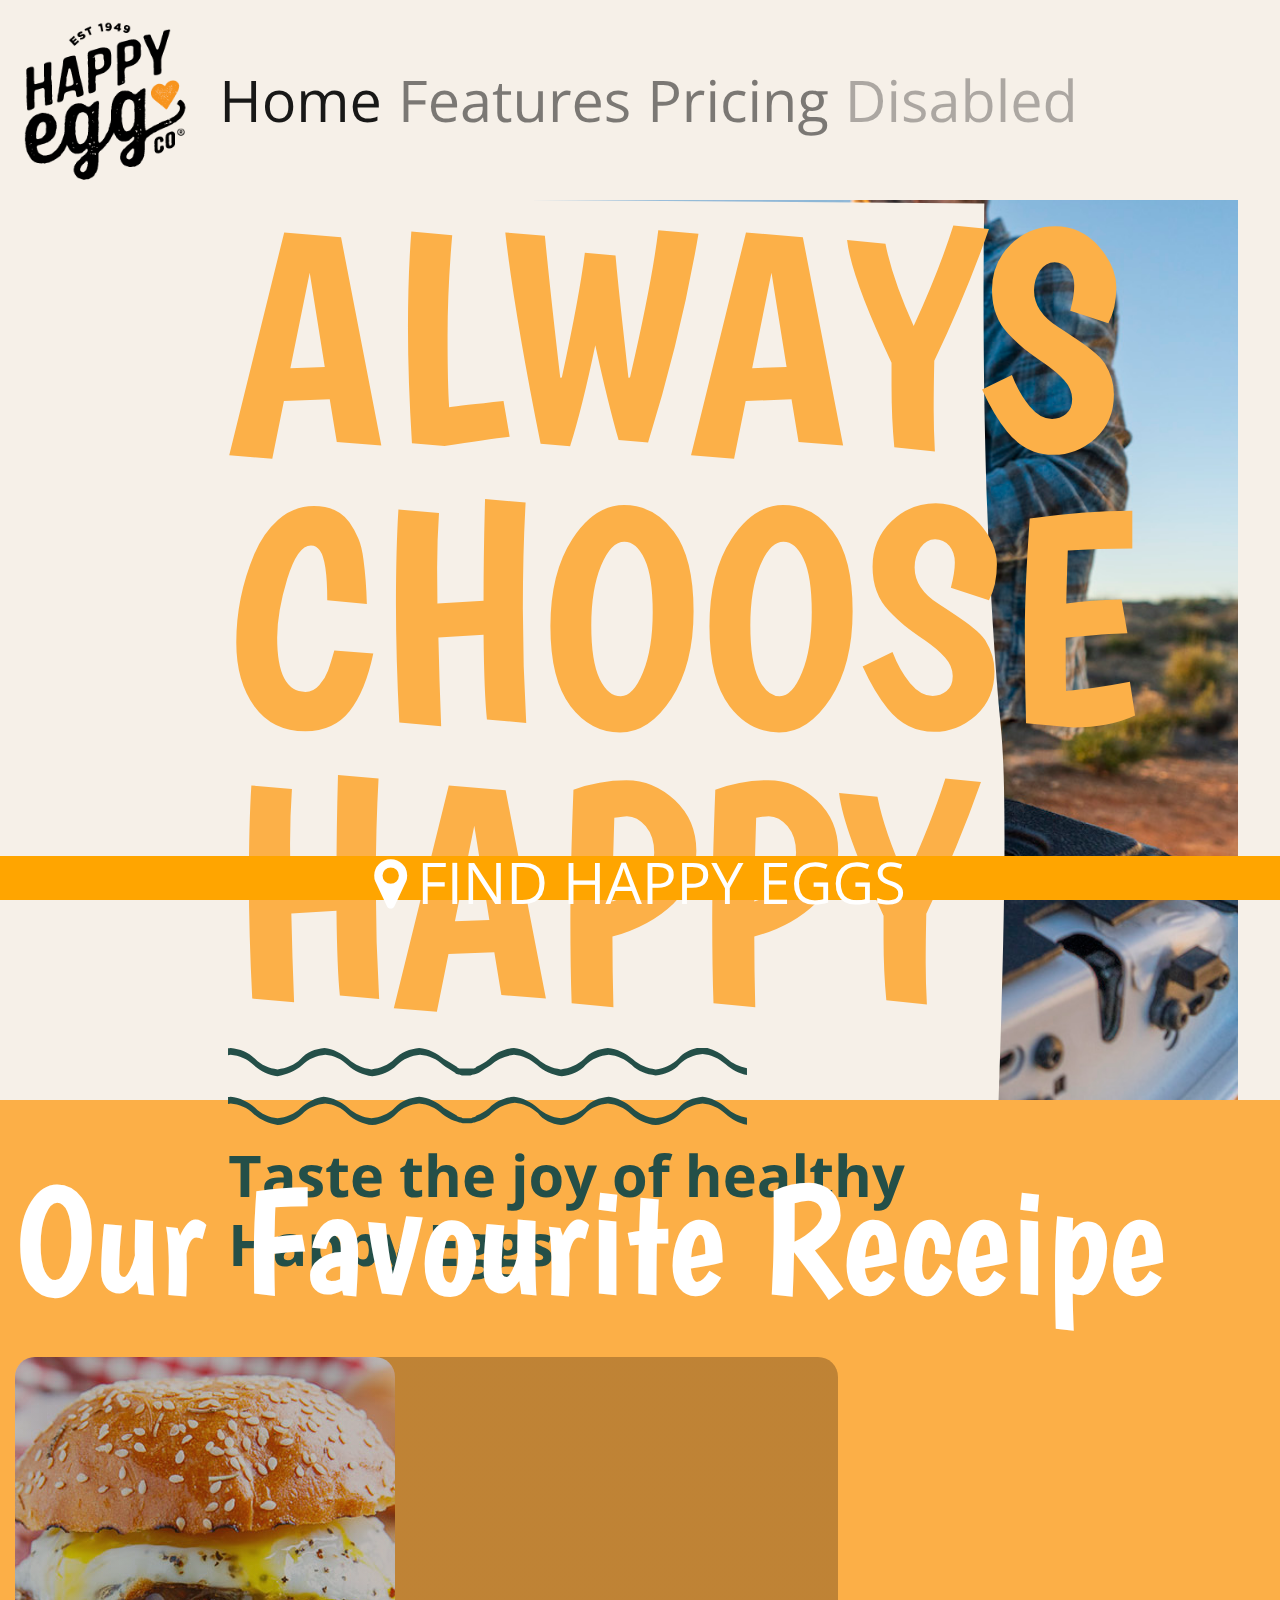
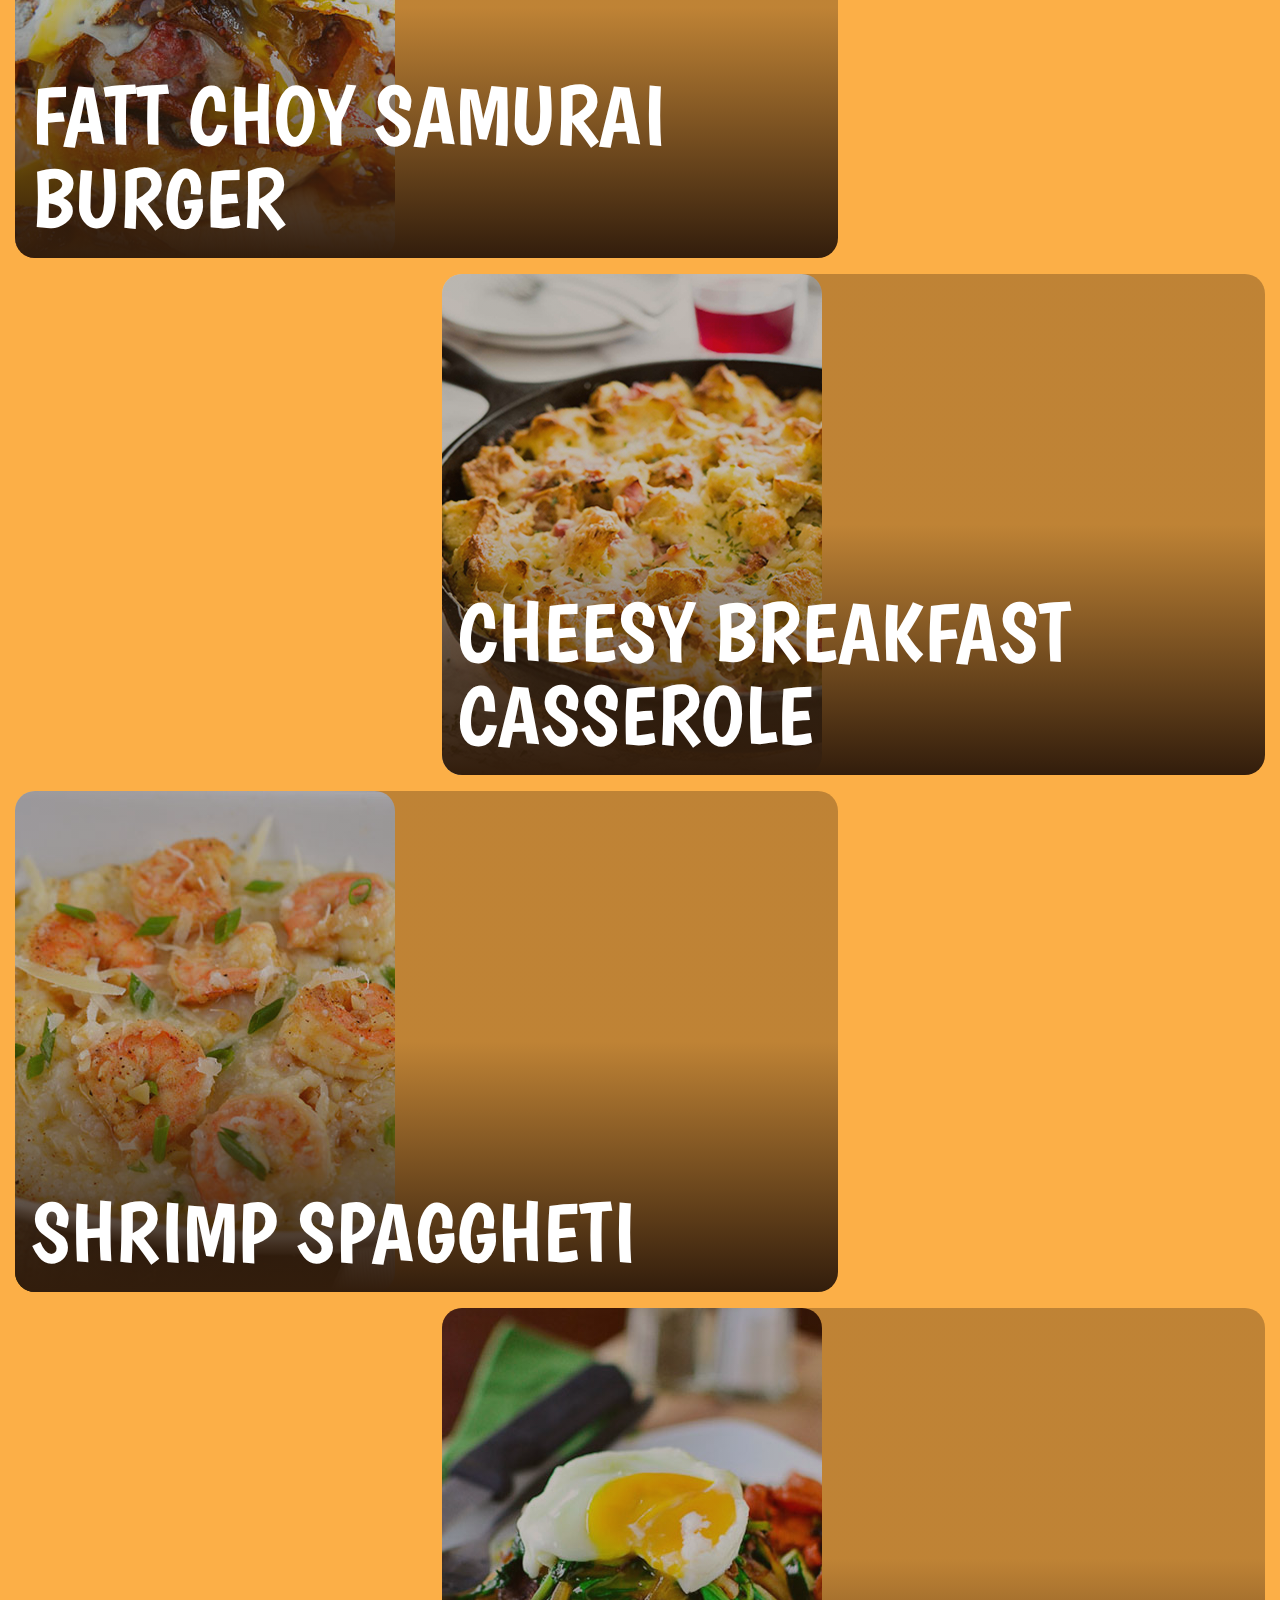
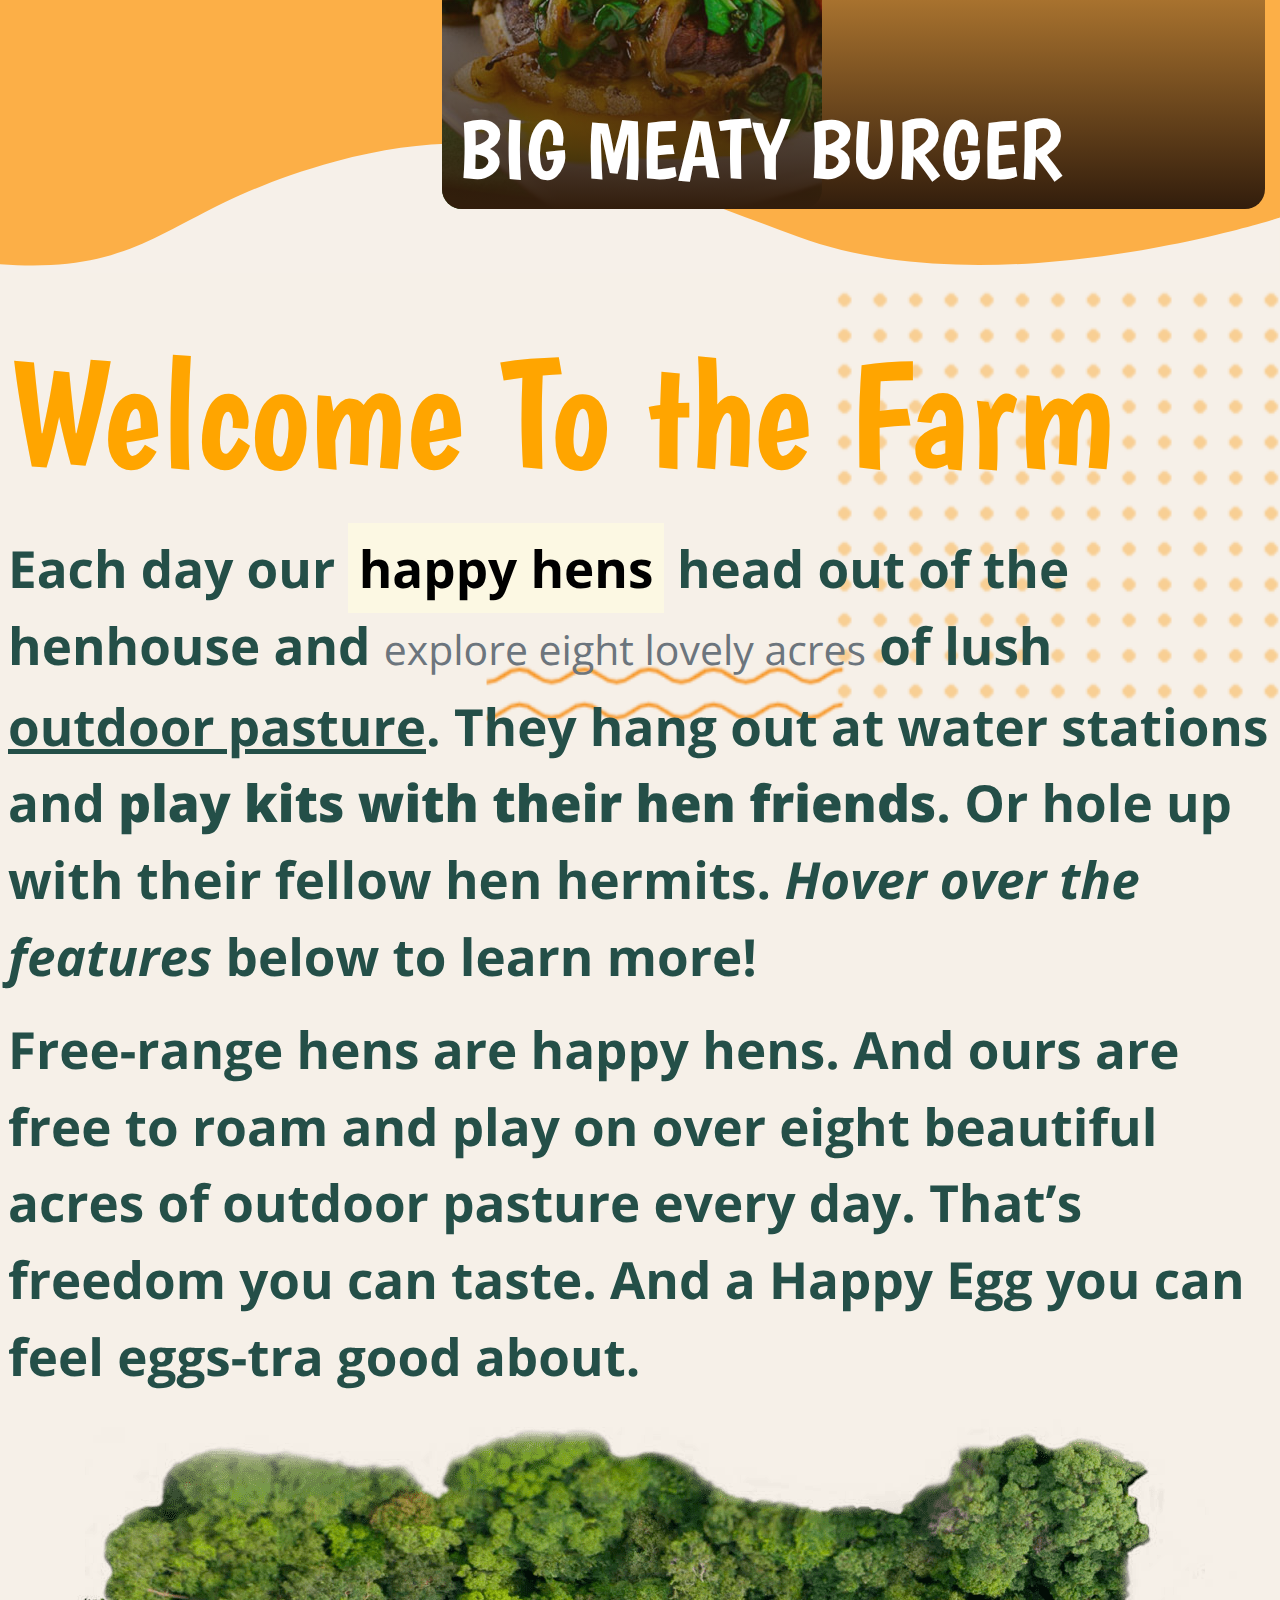
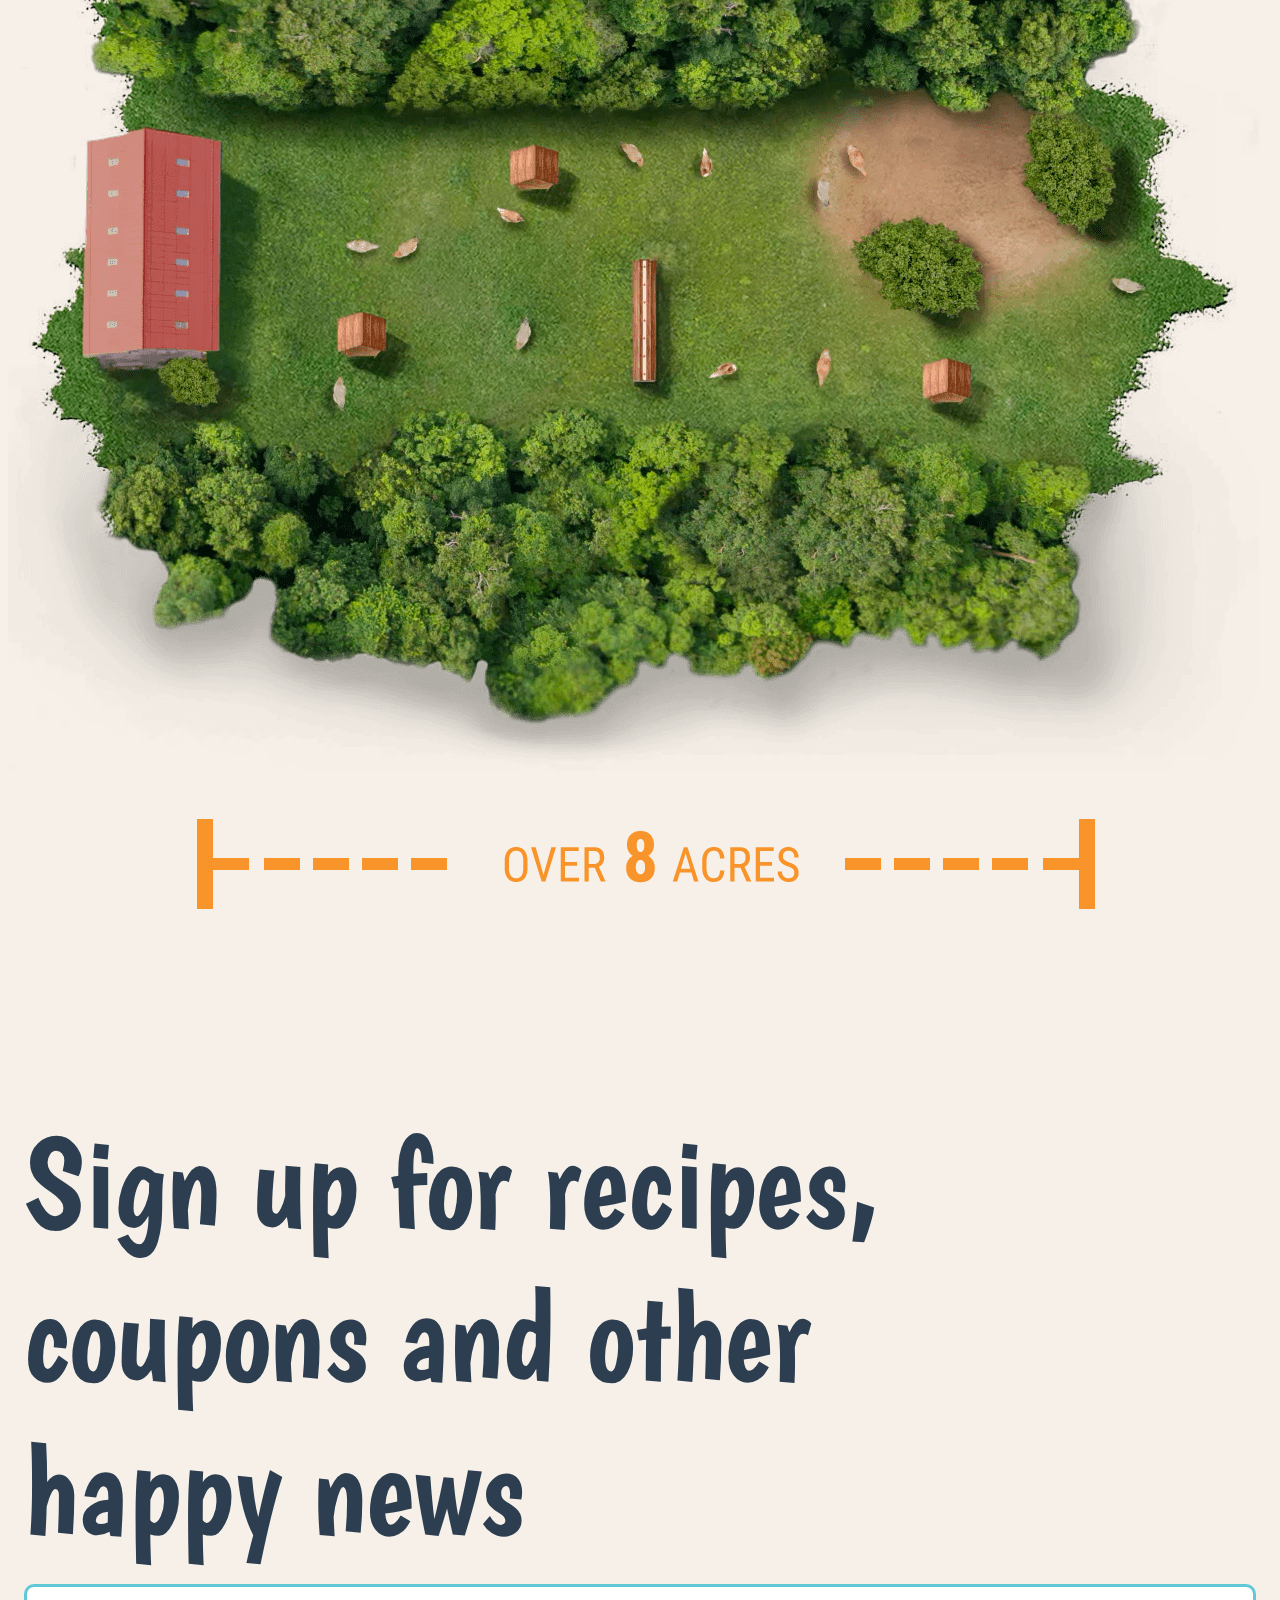
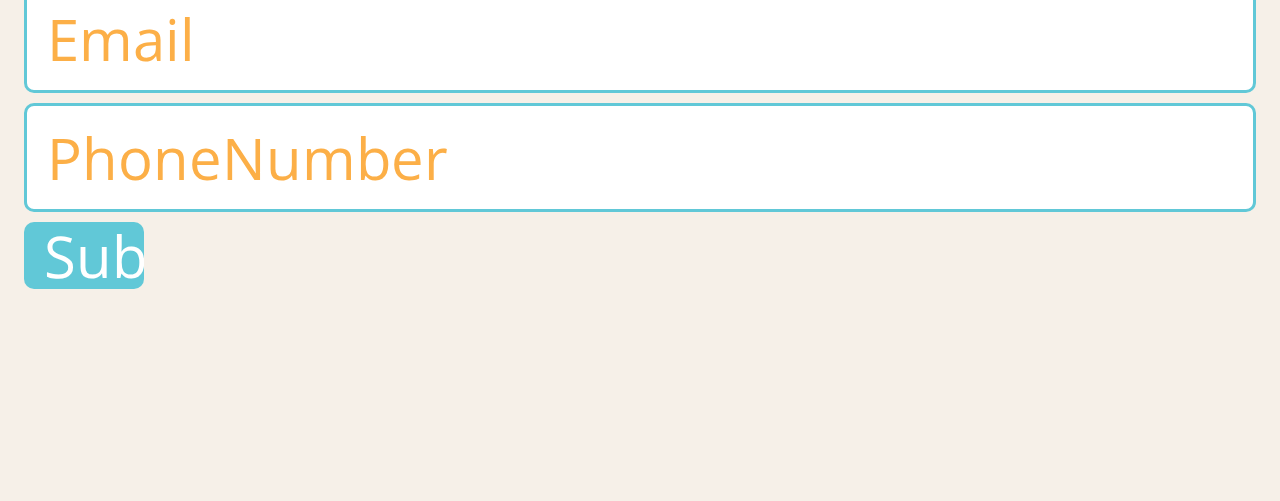
<file: happyegg/index.html>
<html>
<head>
  <!-- BE SURE TO UPDATE THE TITLE -->
	<title>WEBSITE TITLE</title>
	<meta charset="utf-8">
	<meta name="viewport" content="width=device-width, initial-scale=1, shrink-to-fit=no">

    <!-- Google Fonts -->
    <link href="https://fonts.googleapis.com/css2?family=Boogaloo&family=Open+Sans:wght@400;700&display=swap" rel="stylesheet">


    <!-- Bootstrap CSS -->
    <link rel="stylesheet" href="https://maxcdn.bootstrapcdn.com/bootstrap/4.0.0/css/bootstrap.min.css" integrity="sha384-Gn5384xqQ1aoWXA+058RXPxPg6fy4IWvTNh0E263XmFcJlSAwiGgFAW/dAiS6JXm" crossorigin="anonymous">

    <!-- My CSS -->
    <link rel="stylesheet" href="css/main-style.css">

</head>

<body>
    <nav class="navbar navbar-expand-lg navbar-light">
        <a class="navbar-brand" href="#"><div class="logo"><img src="images/logo.png" /></div></a>
        <button class="navbar-toggler" type="button" data-toggle="collapse" data-target="#navbarNav" aria-controls="navbarNav" aria-expanded="false" aria-label="Toggle navigation">
          <span class="navbar-toggler-icon"></span>
        </button>
        <div class="collapse navbar-collapse" id="navbarNav">
          <ul class="navbar-nav">
            <li class="nav-item active">
              <a class="nav-link" href="#">Home <span class="sr-only">(current)</span></a>
            </li>
            <li class="nav-item">
              <a class="nav-link" href="#">Features</a>
            </li>
            <li class="nav-item">
              <a class="nav-link" href="#">Pricing</a>
            </li>
            <li class="nav-item">
              <a class="nav-link disabled" href="#">Disabled</a>
            </li>
          </ul>
        </div>
      </nav>

    <!-- THE MOST BASIC STRUCTURE -->  
    <div class="container-fluid">
        <div class="row fixed-bottom text-center find-eggs">
            <div class="col-12 d-flex find-eggs-text">
                <!-- CONTENT GOES HERE -->
                <span> <i>&#xe800;</i>Find Happy Eggs</span>
            </div>
        </div>
    

    <div class="row h-100 banner">
        <div class="col-10 offset-2 d-flex banner-title">
            <h1>Always Choose Happy</h1>
            <img src="images/header-icon.svg"/>
            <h3>Taste the joy of healthy Happy Eggs</h3>
           
        </div>
    </div>

    <div class= "row py-5 recipe ">
        <div class="col-12 ">
            <h2 class=" mb-4 text-white">Our Favourite Receipe</h2>
        </div>

            <div class="col-8 ">
                <figure>
                     <img src="images/recipe-pic-1.jpg" class="img-fluid"/>
                     <span class="d-flex py-3 px-3">Fatt Choy Samurai Burger</span>
                </figure>
            </div>

            <div class="col-8 offset-4">
                <figure>
                     <img src="images/recipe-pic-2.jpg" class="img-fluid"/>
                     <span class="d-flex py-3 px-3">Cheesy Breakfast Casserole</span>
                </figure>
            </div>

            <div class="col-8 ">
                <figure>
                     <img src="images/recipe-pic-3.jpg" class="img-fluid"/>
                     <span class="d-flex py-3 px-3">Shrimp Spaggheti</span>
                </figure>
            </div>

            <div class="col-8 offset-4 ">
                <figure>
                     <img src="images/recipe-pic-4.jpg" class="img-fluid"/>
                     <span class="d-flex py-3 px-3">Big Meaty Burger</span>
                </figure>
            </div>
    </div>

    <div class="row py-5 px-2 welcome">
        <div class="col-12" >
        </div>
            <h2 class="mb-4">Welcome To the Farm</h2>
            <p>Each day our <mark>happy hens</mark> head out of the henhouse and <small class="text-muted">explore eight lovely acres</small> of lush <u>outdoor pasture</u>. They hang out at water stations and <strong>play kits with their hen friends</strong>. Or hole up with their fellow hen hermits. <em>Hover over the features</em> below to learn more!</p>
            <p>Free-range hens are happy hens. And ours are free to roam and play on over eight beautiful acres of outdoor pasture every day. That’s freedom you can taste. And a Happy Egg you can feel eggs-tra good about.</p>
            <img src="images/welcome-pic.png" class="img-fluid" />
         </div>

    <div class="row px-4 py-5 signup">
        <div class="row">
            <div class="col-10 mb-2">
                <h4>Sign up for recipes, coupons and other happy news</h4>
            </div>
        </div>
    
    <div class="row pb-5">
        <div class="col-12 pb-5">
            <form>
                <input type="email" placeholder="Email">
                <input type="number" placeholder="PhoneNumber">
                <input type="submit" value="Submit">
                </input>
            </form>
        </div>
    </div>



    </div>


</div>







    <!-- Optional JavaScript -->
    <!-- jQuery first, then Popper.js, then Bootstrap JS -->
    <script src="https://code.jquery.com/jquery-3.2.1.slim.min.js" integrity="sha384-KJ3o2DKtIkvYIK3UENzmM7KCkRr/rE9/Qpg6aAZGJwFDMVNA/GpGFF93hXpG5KkN" crossorigin="anonymous"></script>
    <script src="https://cdnjs.cloudflare.com/ajax/libs/popper.js/1.12.9/umd/popper.min.js" integrity="sha384-ApNbgh9B+Y1QKtv3Rn7W3mgPxhU9K/ScQsAP7hUibX39j7fakFPskvXusvfa0b4Q" crossorigin="anonymous"></script>
    <script src="https://maxcdn.bootstrapcdn.com/bootstrap/4.0.0/js/bootstrap.min.js" integrity="sha384-JZR6Spejh4U02d8jOt6vLEHfe/JQGiRRSQQxSfFWpi1MquVdAyjUar5+76PVCmYl" crossorigin="anonymous"></script>
</body>
</html>
</file>
<file: happyegg/css/main-style.css>
@font-face {
    font-family: 'fontello';
    src: url('../font/fontello.eot?97409405');
    src: url('../font/fontello.eot?97409405#iefix') format('embedded-opentype'),
         url('../font/fontello.woff2?97409405') format('woff2'),
         url('../font/fontello.woff?97409405') format('woff'),
         url('../font/fontello.ttf?97409405') format('truetype'),
         url('../font/fontello.svg?97409405#fontello') format('svg');
    font-weight: normal;
    font-style: normal;
  }
  
  body{
    font-family: 'Open Sans', sans-serif;
    font-weight: 400;
    font-size: 4.5vw;
    line-height: 0.9em;
    color: #2c3e50;
    text-rendering: geometricPrecision;
    background: #f6f0e8;
  }

.find-eggs{
    height: 44px;
    background: orange;
}

.find-eggs-text {
    text-transform: uppercase;
    color: white;

    /* To make content vertically center,must apply to column */
    flex-direction: column;
    justify-content: center;

}

.find-eggs i{
    font-family: "fontello";
    font-style: normal;
    /* dont want italic so normal for style  */
    font-weight: normal;
    margin-right: 10px;
}

.logo img {
    width: 14vw;
}

.banner{

    background-image: url(../images/header-bg-1.svg), url(../images/header-bg-2.jpg);
    background-repeat: no-repeat, no-repeat;
    background-size: 100% auto, auto 100%;
    background-position: -135px -5px, center center;
}

.banner-title {
    flex-direction: column;
    justify-content: center;
}
.banner-title img {
    width: 50%;
    margin: 10px 0 15px 0;
}

.banner h1 {
    font-family: 'Boogaloo', cursive;
    font-size: 24vw;
    line-height: 0.9em;
    letter-spacing: -1px;
    text-transform: uppercase;
    color: #fcb048;
}
.banner h3 {
    width: 60vw;
    font-size: 4.5vw;
    font-weight: 700;
    color: #244f48;
}

.welcome{
     background: url(../images/welcome-bg.png) left 2px/100% auto no-repeat ;
}

h2{
    color: orange;
    font-family: 'Boogaloo', cursive;
    font-weight: 400;
    font-size: 12vw;
}

.welcome p {
    font-size: 4vw;
    font-weight: 700;
    color: #244f48;
    line-height: 1.5em;
}

.recipe{
    background: #fcaf47 url(../images/recipe-bg.svg) no-repeat center bottom;
}

figure img{
    border-radius:20px;   
}

figure{
    position: relative;
}

figure span{
    position: absolute;
    top: 0;
    left: 0;
    width: 100%;
    height: 100%;
    background: rgb(50,29,12);
    background: linear-gradient(180deg, rgba(50,29,12,0.3) 50%, rgba(50,29,12,1) 100%);
    padding: 15px;
    border-radius: 20px;
    
    align-items:flex-end;

    font-family: 'Boogaloo', cursive;
    font-weight: 400;
    font-size: 6.5vw;
    line-height: 1em;
    text-transform: uppercase;
    color: #fff;
}

::placeholder{

    color:#fcaf47;
}

input{
    padding: 12px 20px;
    width: 100%;
    margin:0 0 10px 0;
    border: 3px solid #61c8d7;
    border-radius:10px;
}

input[type=submit]{
    width:120px;
    background-color: #61c8d7;
    color: white;
    padding: 8px 20px;
    border:none;
    border-radius:10px;
    cursor:pointer;
}

.signup h4{
    font-family: 'Boogaloo', cursive;
    font-weight: 400;
    font-size:10vw;
}
</file>
